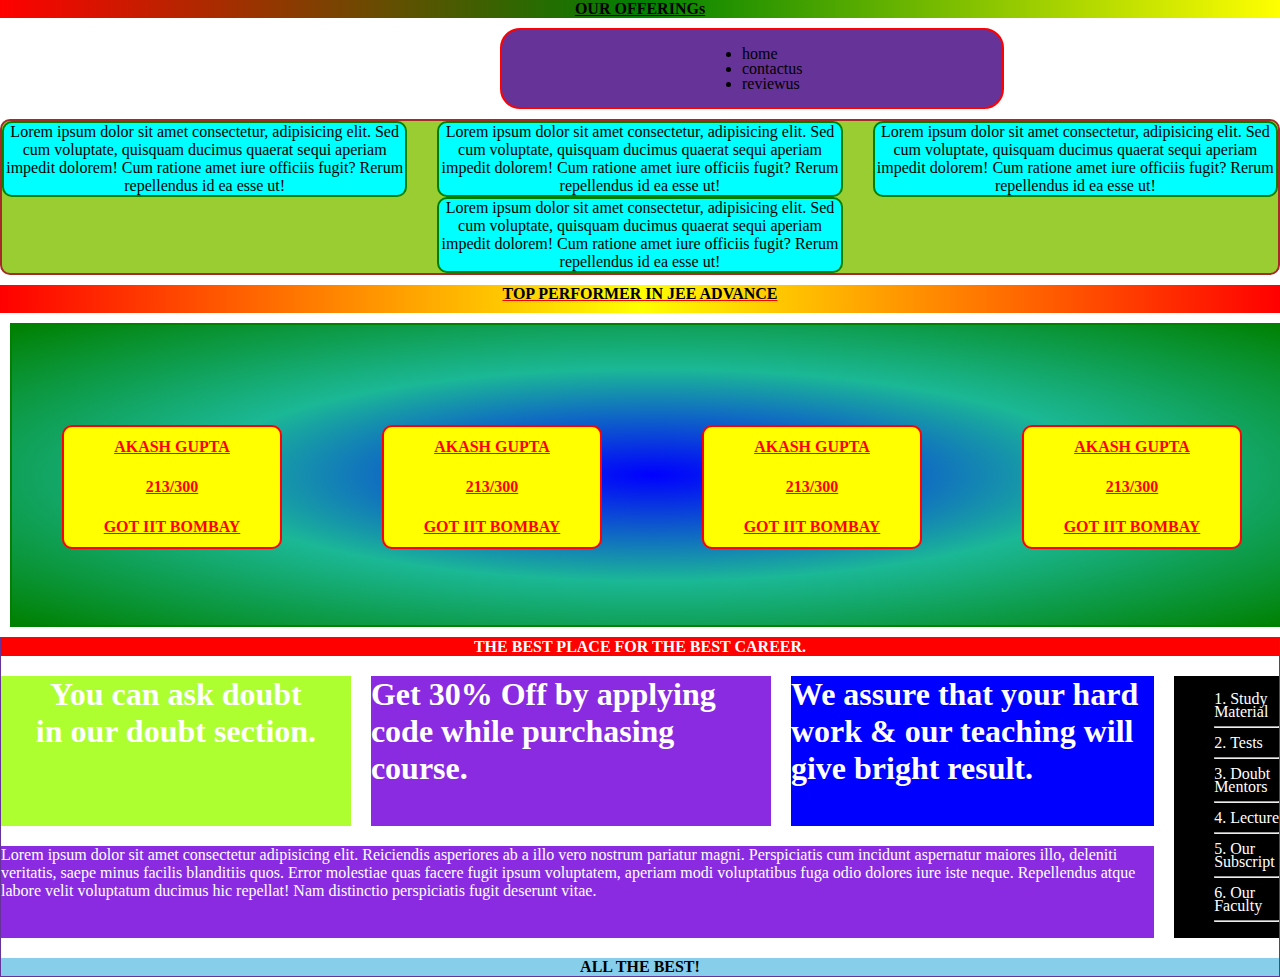
<file: index.html>
<!DOCTYPE html>
<html lang="en">
<head>
    <meta charset="UTF-8">
    <meta http-equiv="X-UA-Compatible" content="IE=edge">
    <meta name="viewport" content="width=device-width, initial-scale=1.0">
    <title>css4</title>
<link rel="stylesheet" href="css4.css">
</head>
<body>
    <div class="head">
     <b>OUR OFFERINGs</b>
    </div>
    <div class="home">
<ul  class="marker">
    <li><span>home</span></li>
    <li>contactus<br></li>
    <li><span>reviewus</span></li>
</ul>
</div>
    <div class="grids">
        <div class="cells">Lorem ipsum dolor sit amet consectetur, adipisicing elit. Sed cum voluptate, quisquam ducimus quaerat sequi aperiam impedit dolorem! Cum ratione amet iure officiis fugit? Rerum repellendus id ea esse ut!</div>
        <div class="cells">Lorem ipsum dolor sit amet consectetur, adipisicing elit. Sed cum voluptate, quisquam ducimus quaerat sequi aperiam impedit dolorem! Cum ratione amet iure officiis fugit? Rerum repellendus id ea esse ut!</div>
        <div class="cells">Lorem ipsum dolor sit amet consectetur, adipisicing elit. Sed cum voluptate, quisquam ducimus quaerat sequi aperiam impedit dolorem! Cum ratione amet iure officiis fugit? Rerum repellendus id ea esse ut!</div>
        <div class="cells cell4">Lorem ipsum dolor sit amet consectetur, adipisicing elit. Sed cum voluptate, quisquam ducimus quaerat sequi aperiam impedit dolorem! Cum ratione amet iure officiis fugit? Rerum repellendus id ea esse ut!</div>
    </div>
    <div class="heading">
        <b>TOP PERFORMER IN JEE ADVANCE</b>
    </div>
    <div class="cards">
        <div class="card"><b>AKASH GUPTA<br>213/300<br>GOT IIT BOMBAY</b></div>
        <div class="card"><b>AKASH GUPTA<br>213/300<br>GOT IIT BOMBAY</b></div>
        <div class="card"><b>AKASH GUPTA<br>213/300<br>GOT IIT BOMBAY</b></div>
        <div class="card"><b>AKASH GUPTA<br>213/300<br>GOT IIT BOMBAY</b></div>
    </div>
    <div class="griding">
        <div class="grid grid1"><b>THE BEST PLACE FOR THE BEST CAREER.</b></div>
        <div class="grid grid2"><b>You can ask doubt<br> in our doubt section.</b></div>
        <div class="grid grid3"><b>Get 30% Off by applying code while purchasing course.</b></div>
        <div class="grid grid4"><b>We assure that your hard<br>work & our teaching will<br> give bright result.</b></div>
        <div class="grid grid5">
            <ol>
                <li>Study<br>Material<hr></li>
                <li>Tests<hr></li>
                <li>Doubt<br>Mentors<hr></li>
                <li>Lecture<hr></li>
                <li>Our<br>Subscript<hr></li>
                <li>Our<br>Faculty<hr></li>
            </ol>
        </div>
        <div class="grid grid6">Lorem ipsum dolor sit amet consectetur adipisicing elit. Reiciendis asperiores ab a illo vero nostrum pariatur magni. Perspiciatis cum incidunt aspernatur maiores illo, deleniti veritatis, saepe minus facilis blanditiis quos.
        Error molestiae quas facere fugit ipsum voluptatem, aperiam modi voluptatibus fuga odio dolores iure iste neque. Repellendus atque labore velit voluptatum ducimus hic repellat! Nam distinctio perspiciatis fugit deserunt vitae.</div>
        <div class="grid grid7"><b>ALL THE BEST!</b></div>
    </div>
</body>
</html>
</file>
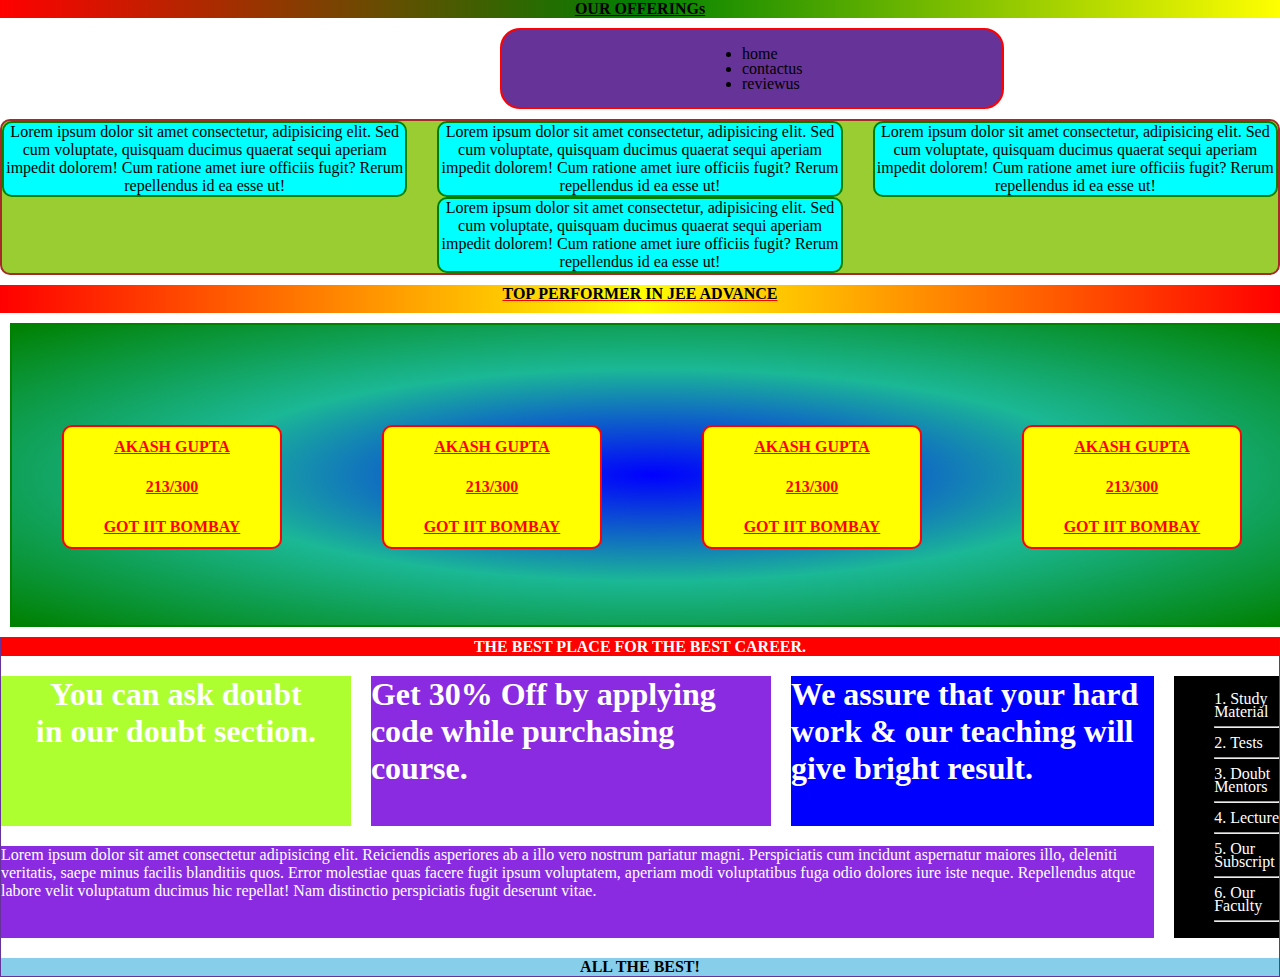
<file: css4.html>
<!DOCTYPE html>
<html lang="en">
<head>
    <meta charset="UTF-8">
    <meta http-equiv="X-UA-Compatible" content="IE=edge">
    <meta name="viewport" content="width=device-width, initial-scale=1.0">
    <title>css4</title>
<link rel="stylesheet" href="css4.css">
</head>
<body>
    <div class="head">
     <b>OUR OFFERINGs</b>
    </div>
    <div class="home">
<ul  class="marker">
    <li><span>home</span></li>
    <li>contactus<br></li>
    <li><span>reviewus</span></li>
</ul>
</div>
    <div class="grids">
        <div class="cells">Lorem ipsum dolor sit amet consectetur, adipisicing elit. Sed cum voluptate, quisquam ducimus quaerat sequi aperiam impedit dolorem! Cum ratione amet iure officiis fugit? Rerum repellendus id ea esse ut!</div>
        <div class="cells">Lorem ipsum dolor sit amet consectetur, adipisicing elit. Sed cum voluptate, quisquam ducimus quaerat sequi aperiam impedit dolorem! Cum ratione amet iure officiis fugit? Rerum repellendus id ea esse ut!</div>
        <div class="cells">Lorem ipsum dolor sit amet consectetur, adipisicing elit. Sed cum voluptate, quisquam ducimus quaerat sequi aperiam impedit dolorem! Cum ratione amet iure officiis fugit? Rerum repellendus id ea esse ut!</div>
        <div class="cells cell4">Lorem ipsum dolor sit amet consectetur, adipisicing elit. Sed cum voluptate, quisquam ducimus quaerat sequi aperiam impedit dolorem! Cum ratione amet iure officiis fugit? Rerum repellendus id ea esse ut!</div>
    </div>
    <div class="heading">
        <b>TOP PERFORMER IN JEE ADVANCE</b>
    </div>
    <div class="cards">
        <div class="card"><b>AKASH GUPTA<br>213/300<br>GOT IIT BOMBAY</b></div>
        <div class="card"><b>AKASH GUPTA<br>213/300<br>GOT IIT BOMBAY</b></div>
        <div class="card"><b>AKASH GUPTA<br>213/300<br>GOT IIT BOMBAY</b></div>
        <div class="card"><b>AKASH GUPTA<br>213/300<br>GOT IIT BOMBAY</b></div>
    </div>
    <div class="griding">
        <div class="grid grid1"><b>THE BEST PLACE FOR THE BEST CAREER.</b></div>
        <div class="grid grid2"><b>You can ask doubt<br> in our doubt section.</b></div>
        <div class="grid grid3"><b>Get 30% Off by applying code while purchasing course.</b></div>
        <div class="grid grid4"><b>We assure that your hard<br>work & our teaching will<br> give bright result.</b></div>
        <div class="grid grid5">
            <ol>
                <li>Study<br>Material<hr></li>
                <li>Tests<hr></li>
                <li>Doubt<br>Mentors<hr></li>
                <li>Lecture<hr></li>
                <li>Our<br>Subscript<hr></li>
                <li>Our<br>Faculty<hr></li>
            </ol>
        </div>
        <div class="grid grid6">Lorem ipsum dolor sit amet consectetur adipisicing elit. Reiciendis asperiores ab a illo vero nostrum pariatur magni. Perspiciatis cum incidunt aspernatur maiores illo, deleniti veritatis, saepe minus facilis blanditiis quos.
        Error molestiae quas facere fugit ipsum voluptatem, aperiam modi voluptatibus fuga odio dolores iure iste neque. Repellendus atque labore velit voluptatum ducimus hic repellat! Nam distinctio perspiciatis fugit deserunt vitae.</div>
        <div class="grid grid7"><b>ALL THE BEST!</b></div>
    </div>
</body>
</html>
</file>
<file: css4.css>
body{
    margin: 0px;
}
.head{text-align: center;text-decoration: underline;
    background: linear-gradient( to right,
     red ,
     green ,
     yellow 
    );
}
.home{
    background-color: rebeccapurple;
    border: 2px solid red;display: block;
    border-radius: 20px;
    padding: 0px 300px 0px 200px;
    margin:10px 500px;
}
.marker{
    line-height: 15px;
}
.grids{
    border: 2px solid brown;
    display: grid;
    background-color: yellowgreen;
    grid-template-columns: auto auto auto;
    gap: 0px 30px;margin: 10px 0px;border-radius: 10px;
}
.cells{
    background-color: aqua;
    border: 2px solid green;
    text-align: center;
    border-radius: 10px;
}
.cell4{
    grid-column-start: 2;
    grid-column-end: 3;
}
.heading{text-align: center;text-decoration: underline red;padding-bottom: 10px;
    background-image: linear-gradient(to left,
    red,yellow,red);
}
.cards{width: 100%;height: 300px;
    border:2px solid green;background-image: radial-gradient(blue,rgb(27, 184, 150) ,green);margin: 10px;
    display: grid;grid-template-columns: auto auto auto auto;
}
.card{height: 120px;border-radius: 10px;
    text-align: center;text-decoration: underline;color: red;padding: 0px 10px;
    border: 2px solid red;background-color: yellow;margin:100px 50px 50px 50px;
    line-height: 40px;
}
.griding{
    border:1px solid rebeccapurple;display: grid;
grid-template-columns: auto auto auto auto;gap: 20px;
}
.grid1{
    color:white;text-align: center;
    background-color: red;padding-bottom: 10px;text-align: center;
    grid-column-start: 1;grid-column-end: 5;
}
.grid2{
    color: white;text-align: center;font-size: xx-large;
    background-color: greenyellow;
}
.grid3{
    color: white;font-size: xx-large;
    background-color: blueviolet;
}.grid4{
    color: white;font-size: xx-large;
    background-color: blue;
}.grid5{
    color: white;margin: 0px;padding: 0px;line-height: 13px;
    background-color: black;
    grid-column-start: 4;grid-column-end: 5;grid-row-start: 2;grid-row-end: 4;
}
ol li{
    list-style-position: inside;
}
.grid6{
    color: white;
    background-color: blueviolet;
    grid-column-start: 1;grid-column-end: 4;

}.grid7{
    color: black;text-align: center;
    background-color: skyblue;
    grid-column-start: 1;grid-column-end: 5;
}
.grid{
    padding-bottom: 0px;
}
</file>
